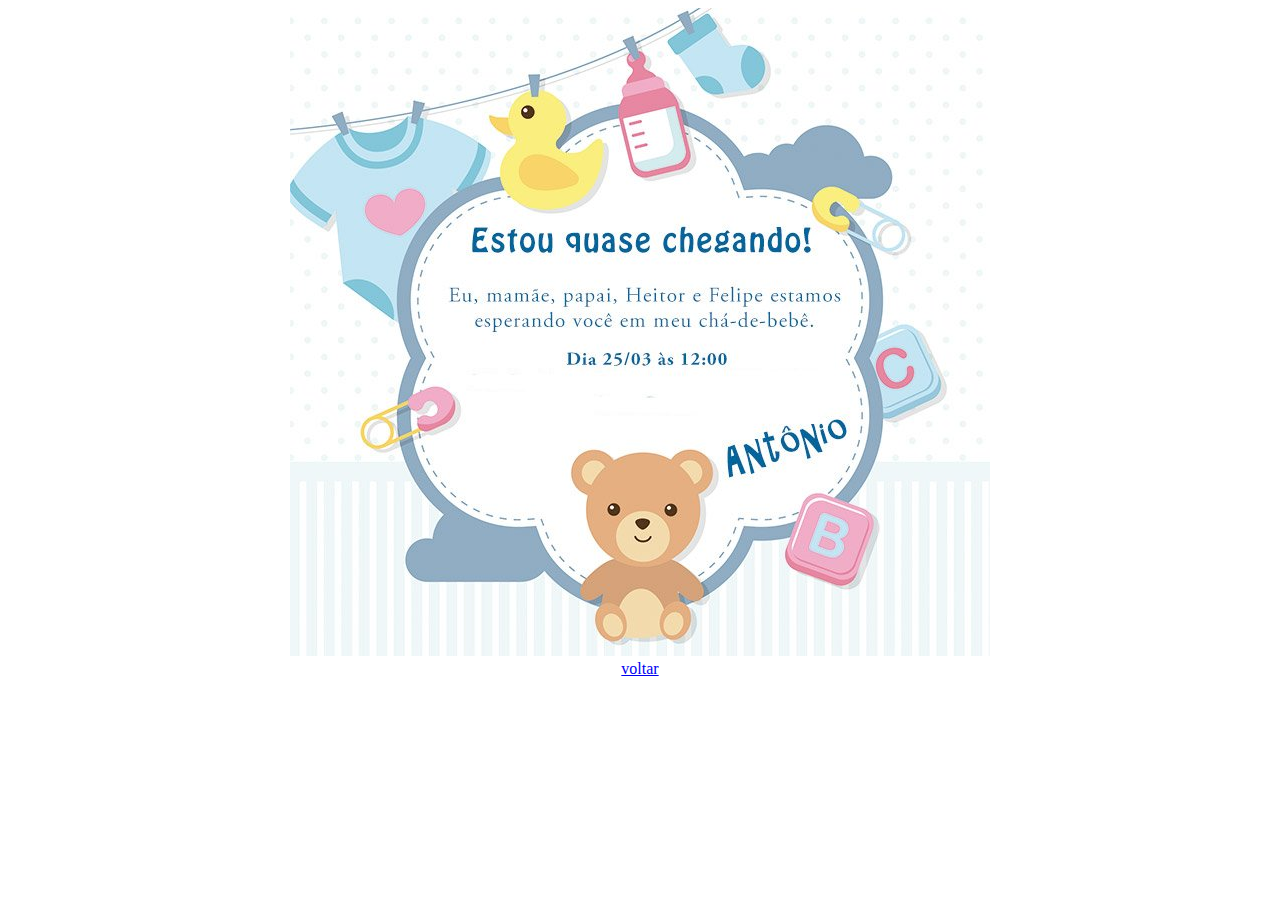
<file: birthday-invite.html>
<!DOCTYPE html>
<html lang="pt-br">
<head>
  <meta charset="UTF-8">
  <meta name="viewport" content="width=device-width, initial-scale=1.0">
  <title>Convite Chá de Bebê</title>
</head>
<body>
  <div style="text-align: center;">
  <img src="img/convite-antonio.jpg" alt="Convite do chá de bebê de Antônio" /><br>
  <a href="javascript:history.back();">voltar</a>
</div>
</body>
</html>
</file>
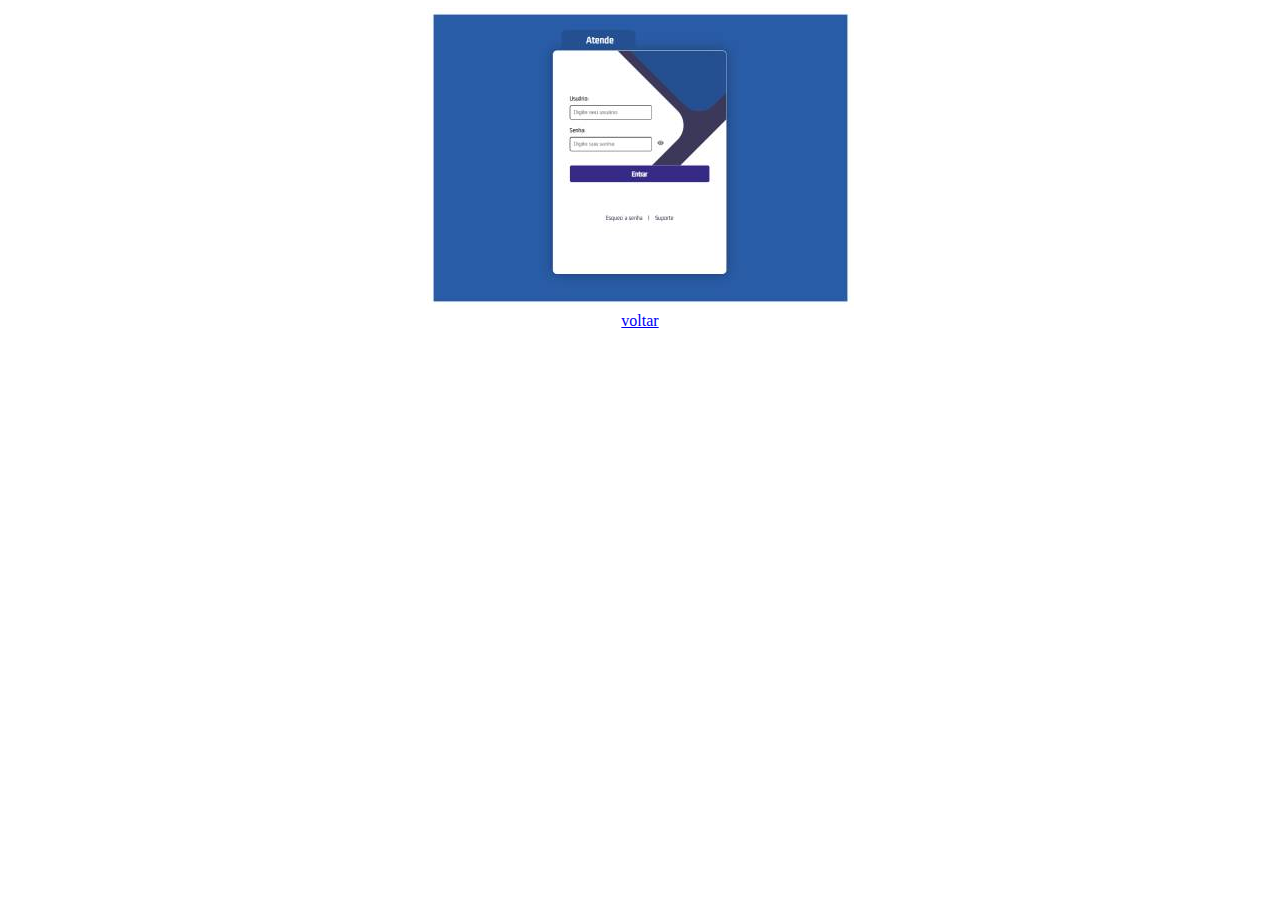
<file: p1.html>
<!DOCTYPE html>
<html lang="pt-br">
<head>
  <meta charset="UTF-8">
  <meta name="viewport" content="width=device-width, initial-scale=1.0">
  <title>Exemplo de tela de login</title>
</head>
<body>
  <div style="text-align: center;">
  <img src="img/p1.jpg" alt="tela de login de Sistema de controle de visitantes" /><br>
  <a href="javascript:history.back();">voltar</a>
</div>
</body>
</html>
</file>
